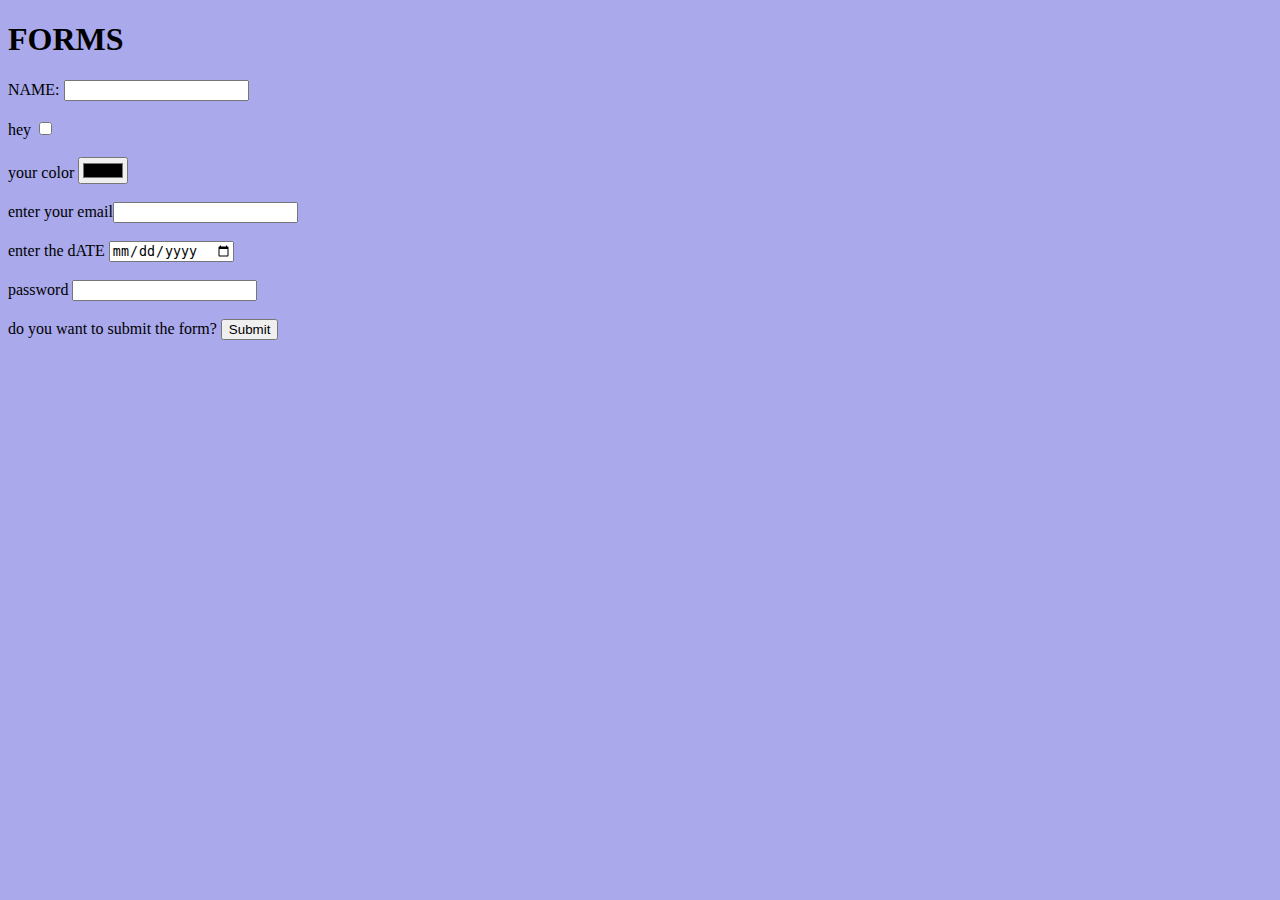
<file: forms.html>
<!DOCTYPE html>
<html lang="en">
<head>
    <meta charset="UTF-8">
    <meta http-equiv="X-UA-Compatible" content="IE=edge">
    <meta name="viewport" content="width=device-width, initial-scale=1.0">
    <title>forms</title>
</head>
<body style="background-color:rgb(169, 169, 236);">
    <h1>FORMS</h1>
    <form>
        <label> NAME:</label>
        <input type="text" name="name"><br>
       
        <br><LABEL>hey </LABEL><input type="checkbox"><br>
        <br><label> your color</label> <input type="color"><br>
        <br><LABEL>enter your email</LABEL><input type ="email"><br>
        <br><label>enter the dATE</label> <input type="date"><br>
        <br><label>password</label> <input type="password"><br>
        <br><label>do you want to submit the form?</label> <input type="submit"><br>
    </form>
        
</body>
</html>
</file>
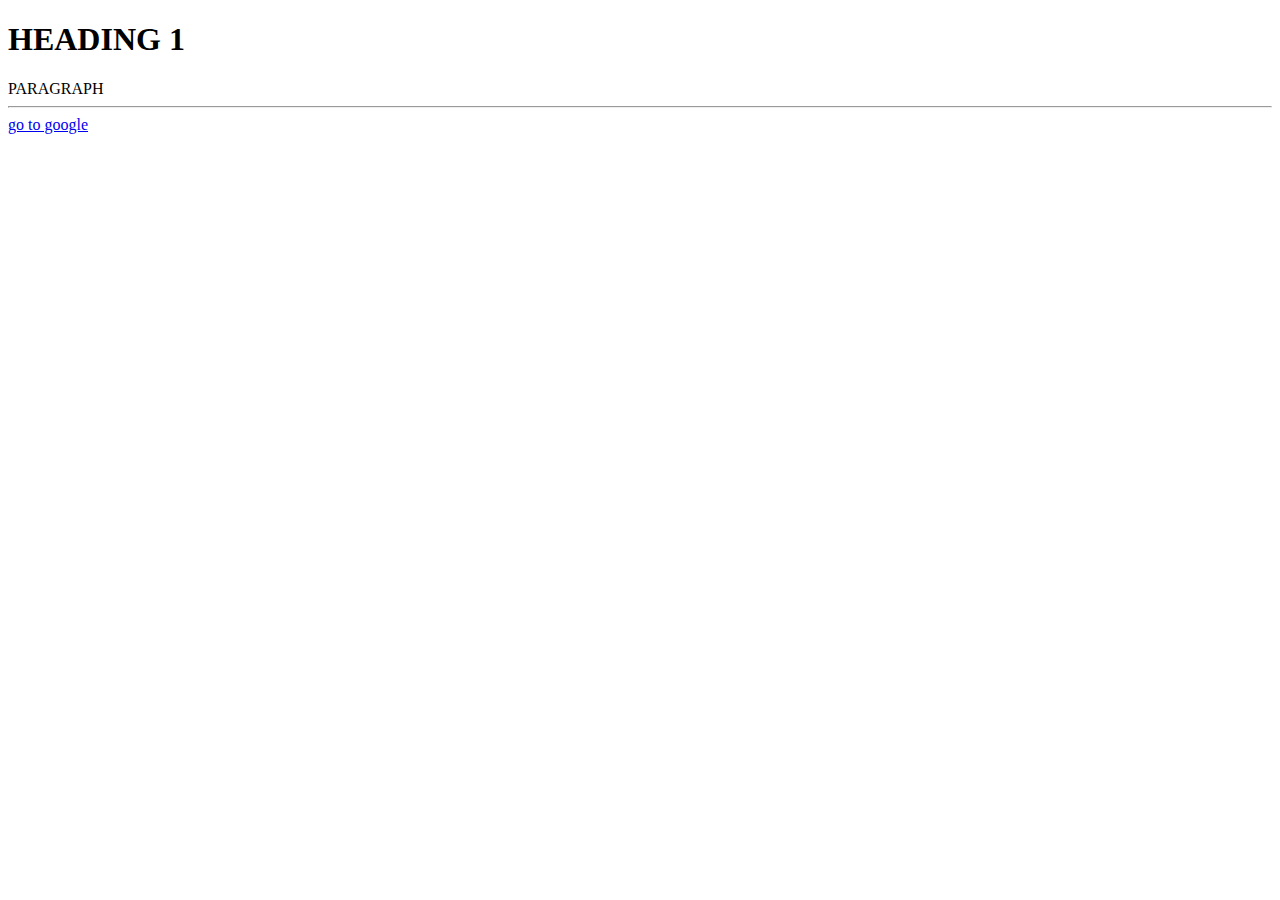
<file: linksandimages.html>
<!DOCTYPE html>
<html lang="en">
<head>
    <meta charset="UTF-8">
    <meta http-equiv="X-UA-Compatible" content="IE=edge">
    <meta name="viewport" content="width=device-width, initial-scale=1.0">
    <title>Links and Images</title>
</head>
<body>
    <h1>HEADING 1</h1>
    <p2> PARAGRAPH </p2>
    <hr> </hr>
    <a href="www.google.com">go to google</a>
</body>
</html>
</file>
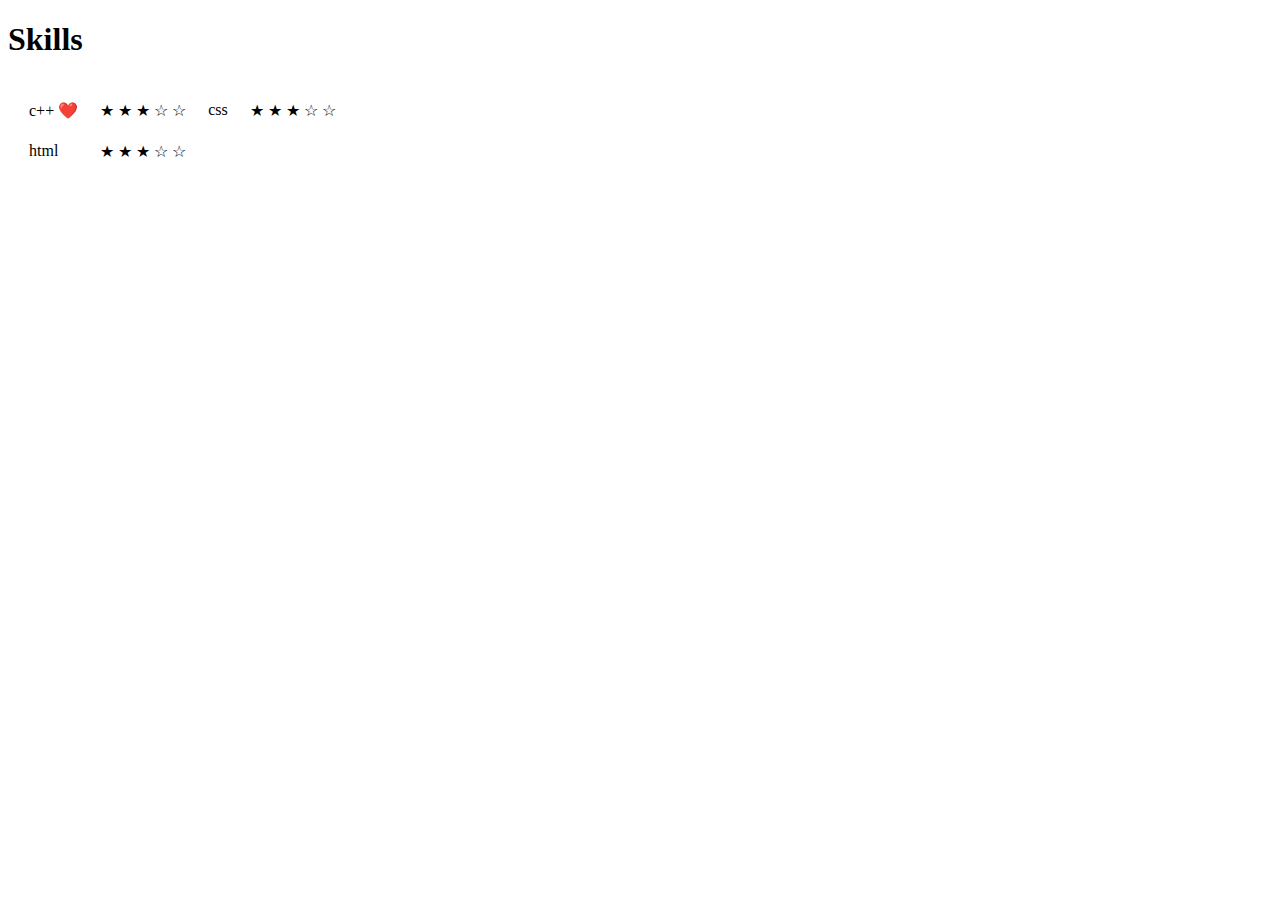
<file: tables.html>
<!DOCTYPE html>
<html lang="en">
<head>
    <meta charset="UTF-8">
    <meta http-equiv="X-UA-Compatible" content="IE=edge">
    <meta name="viewport" content="width=device-width, initial-scale=1.0">
    <title>Document</title>
</head>
<body>
    <h1>Skills</h1>
    <table cellspacing="20">
        <tr>
            <td>
                c++ ❤️
            </td>
            <td>
                &#9733;
                &#9733;
                &#9733;
                &#9734;
                &#9734;
                </td>
               
                 <td>
                        css
                    </td>
                    <td>
                        &#9733;
                        &#9733;
                        &#9733;
                        &#9734;
                        &#9734;
                        </td>
              
        </tr>
        <tr>
            <td>
                html
            </td>
            <td>
                &#9733;
                &#9733;
                &#9733;
                &#9734;
                &#9734;
                </td>
        </tr>
        
    </table>
</body>
</html>
</file>
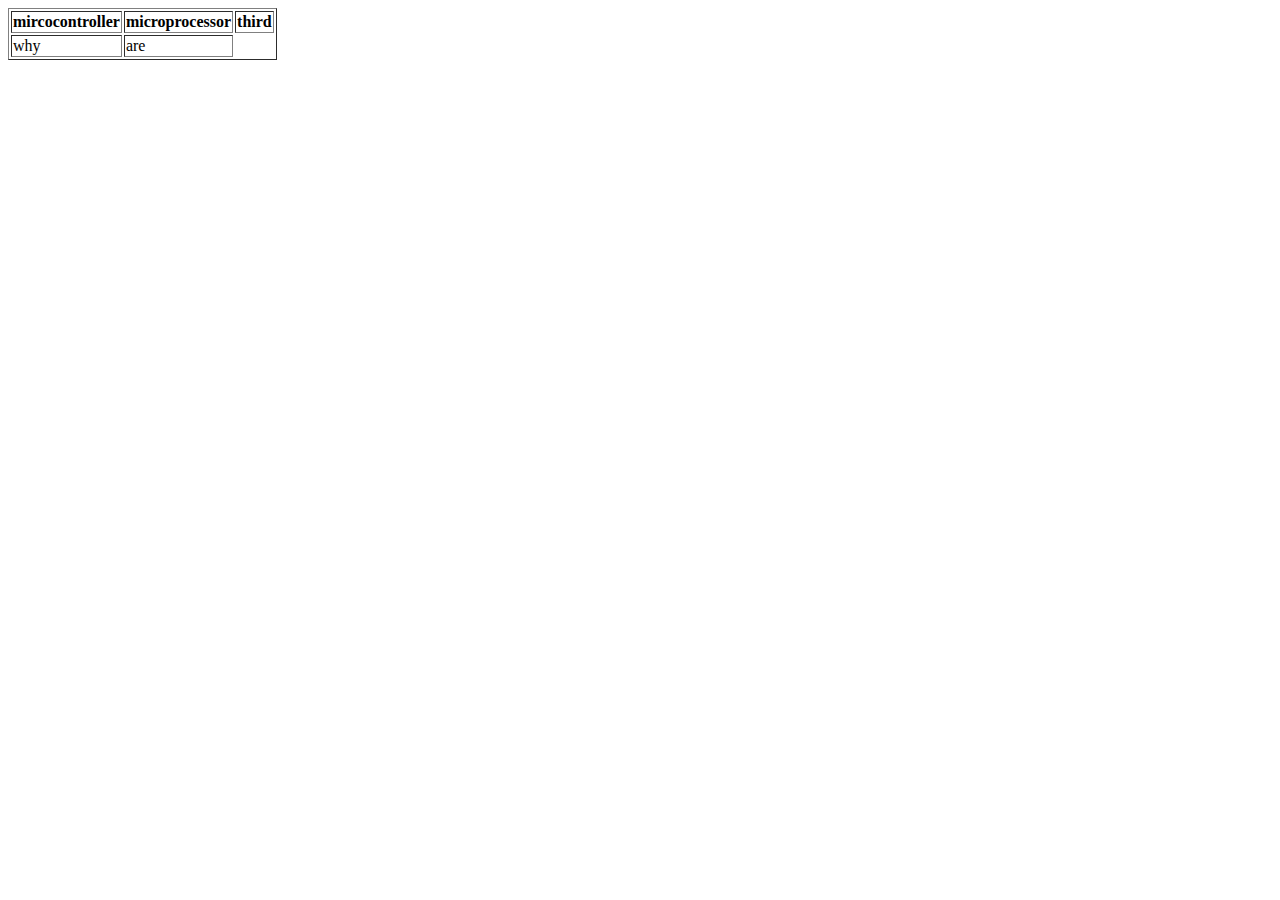
<file: tabless.html>
<!DOCTYPE html>
<html lang="en">
<head>
    <meta charset="UTF-8">
    <meta http-equiv="X-UA-Compatible" content="IE=edge">
    <meta name="viewport" content="width=device-width, initial-scale=1.0">
    <title>tables</title>
</head>
<body>
    <table border="1px">
        <thead>
        <th>mircocontroller</th>
        <th>microprocessor</th>
        <th>third</th>
        </thead>
    <tbody>
        <tr>
        <td>why </td>
        <td>are</td>
    </tr>
    </tbody>
    </table>
</body>
</html>
</file>
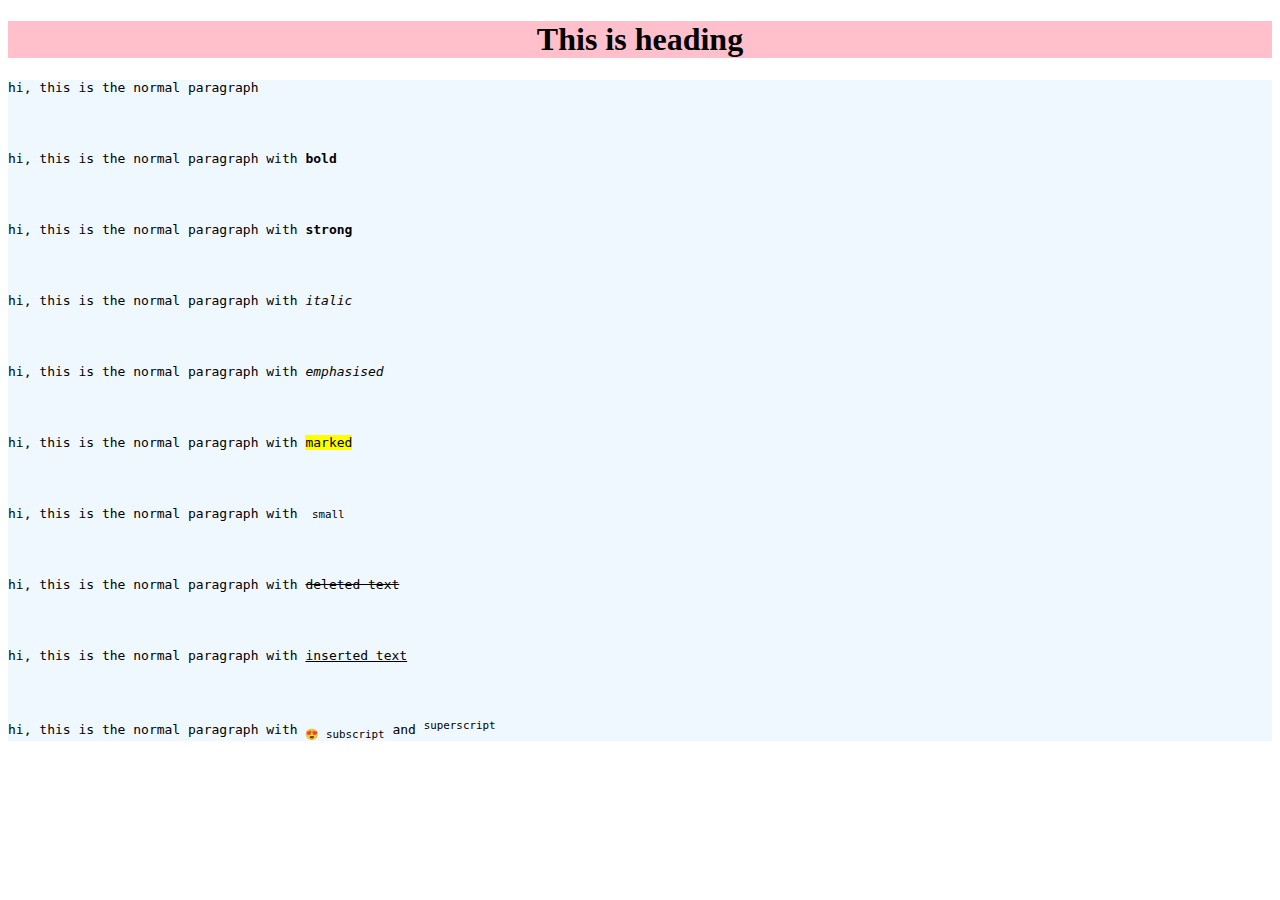
<file: textformatting.html>
<!DOCTYPE html>
<html lang="en">
<head>
    <meta charset="UTF-8">
    <meta http-equiv="X-UA-Compatible" content="IE=edge">
    <meta name="viewport" content="width=device-width, initial-scale=1.0">
    <title>HTML TEXT FORMATTING</title>
</head>
<body>
    <h1 style="text-align: center; background-color:pink">This is heading</h1>
    <pre style="font: size 50px; ;background-color:aliceblue"><p>hi, this is the normal paragraph</p>
    <p>hi, this is the normal paragraph with <b>bold</b></p>
    <p>hi, this is the normal paragraph with <strong>strong</strong></p>
    <p>hi, this is the normal paragraph with <i>italic</i></p>
    <p>hi, this is the normal paragraph with <em>emphasised</em></p>
    <p>hi, this is the normal paragraph with <mark>marked</mark></p>
    <p>hi, this is the normal paragraph with <small> small</small></p>
    <p>hi, this is the normal paragraph with <del>deleted text</del></p>
    <p>hi, this is the normal paragraph with <ins>inserted text</ins></p>
    <p>hi, this is the normal paragraph with <sub>&#128525 subscript</sub> and <sup>superscript</sup></p></pre>
</body>
</html>
</file>
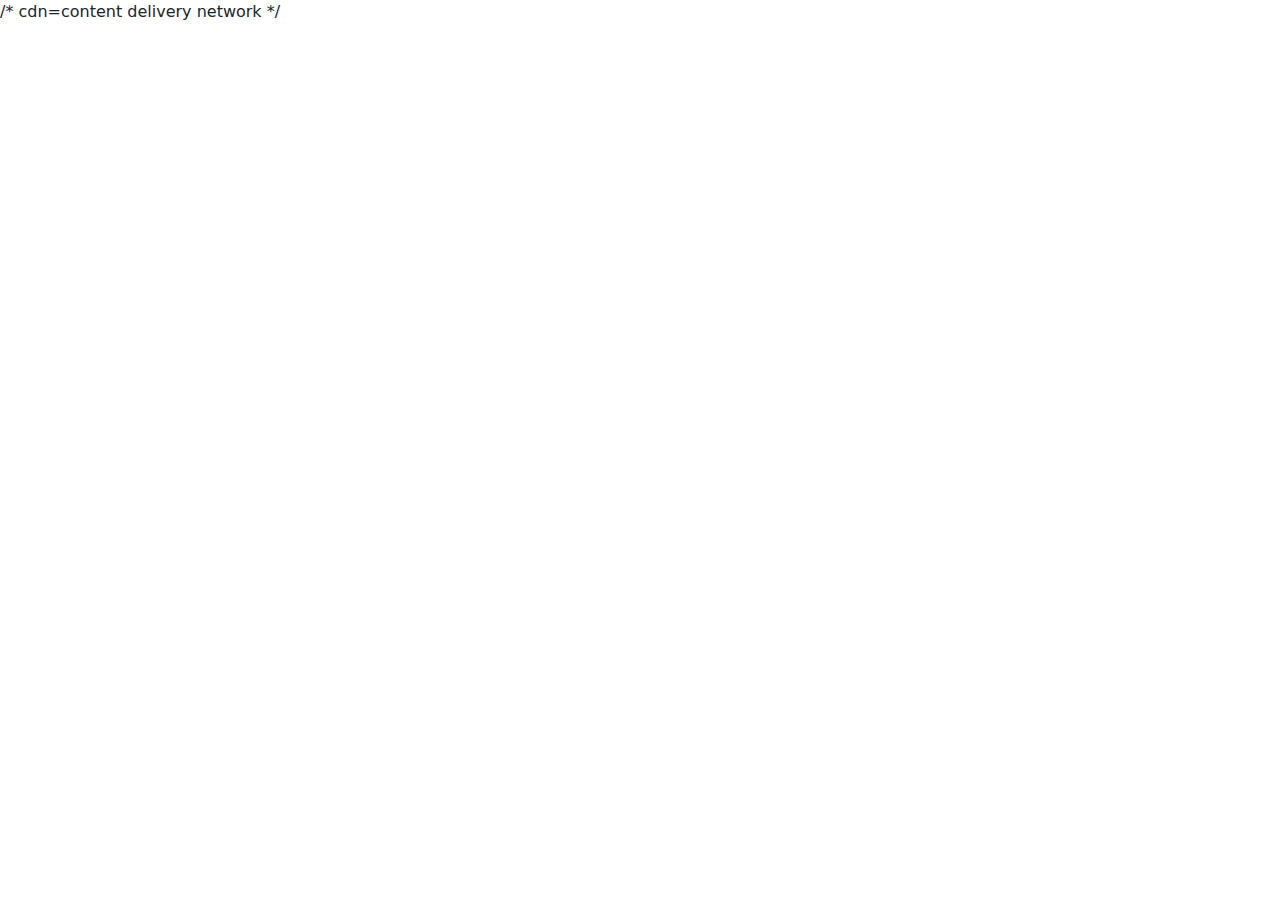
<file: bootstrap/indexs.html>
<!DOCTYPE html>
<html lang="en">
<head>
    <meta charset="UTF-8">
    <meta http-equiv="X-UA-Compatible" content="IE=edge">
    <meta name="viewport" content="width=device-width, initial-scale=1.0">
    <title>bootstrap installation</title>
    <link rel="stylesheet" href="https://cdn.jsdelivr.net/npm/bootstrap@5.3.0-alpha1/dist/css/bootstrap.min.css">
    
</head>
<body>
    /* cdn=content delivery network */
</body>
</html>
</file>
